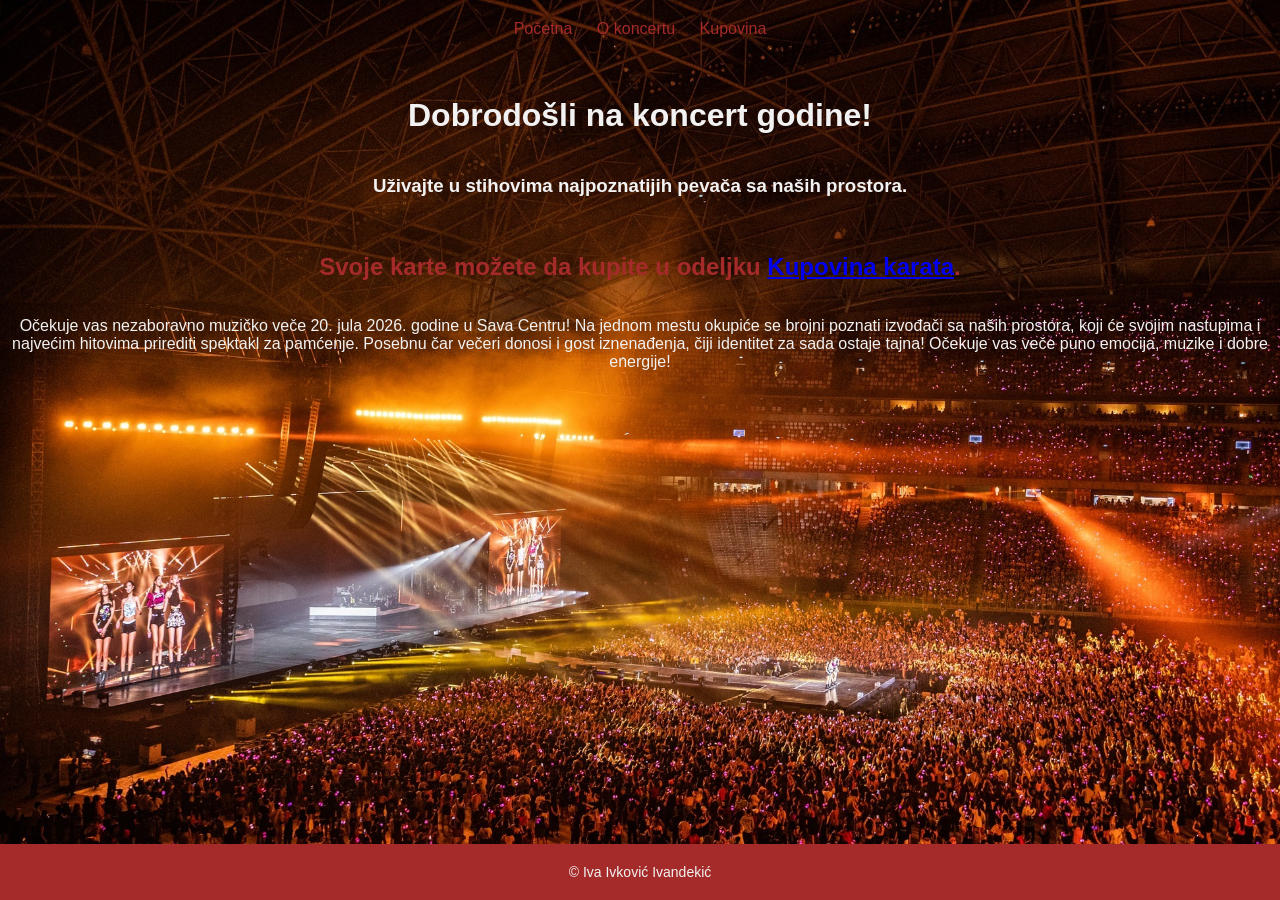
<file: index.html>
<!DOCTYPE html>
<html lang="sr">
<head>
    <meta charset="UTF-8">
    <meta name="author" content="Iva Ivković Ivandekić">
    <meta name="description" content="Saznajte sve o koncertu godine! Pogledajte
    informacije i kupite svoje karte na vreme.">
    <meta name="keywords" content="koncert, koncert godine, sava centar, natasa bekvalac,
    zdravko colic, jelena rozga">

    <meta property="og:url" content="https://ivkoviciiva.github.io/IvaIvkovicIvandekicVD2026/">
    <meta property="og:type" content="website">
    <meta property="og:title" content="Koncert godine-informacije i karte">
    <meta property="og:description" content="Očekuje vas nezaboravno muzičko veče 
    20. jula 2026. godine u Sava Centru!">
    <meta property="og:image" content="https://ivkoviciiva.github.io/IvaIvkovicIvandekicVD2026/slike/pozadina.jpg"/>
   
    <title>Koncert godine</title>
    <link rel="stylesheet" href="style.min.css">
    <link rel="icon" href="slike/favicon.ico">

</head>
<body>

<div id="fb-root"></div>
<script>(function(d, s, id) {
var js, fjs = d.getElementsByTagName(s)[0];
if (d.getElementById(id)) return;
js = d.createElement(s); js.id = id;
js.src = "https://connect.facebook.net/en_US/sdk.js#xfbml=1&version=v3.0";
fjs.parentNode.insertBefore(js, fjs);
}(document, 'script', 'facebook-jssdk'));</script>

<style>
    body {
    background-image: url("slike/pozadina.jpg");
    background-repeat: no-repeat;
    background-size: cover;
    background-attachment: fixed;
}
</style>

<nav>
    <a href="index.html">Početna</a>
    <a href="okoncertu.html">O koncertu</a>
    <a href="kupovina.html">Kupovina</a>
</nav>

<br>

<h1>Dobrodošli na koncert godine!</h1>
<h3>Uživajte u stihovima najpoznatijih pevača sa naših prostora.</h3>

<br> 

<h2>Svoje karte možete da kupite u odeljku <a href="kupovina.html">Kupovina karata</a>.</h2>

<p>Očekuje vas nezaboravno muzičko veče 20. jula 2026. godine u Sava Centru!
Na jednom mestu okupiće se brojni poznati izvođači sa naših prostora, koji će svojim 
nastupima i najvećim hitovima prirediti spektakl za pamćenje. Posebnu čar večeri donosi 
i gost iznenađenja, čiji identitet za sada ostaje tajna! Očekuje vas veče puno emocija, 
muzike i dobre energije!</p>

<div class="fb-share-button"
data-href="https://ivkoviciiva.github.io/IvaIvkovicIvandekicVD2026/"
data-layout="button_count">
</div>

<footer>
    <p>© Iva Ivković Ivandekić</p>
</footer>

<script src="script.min.js"></script>

</body>
</html>
</file>
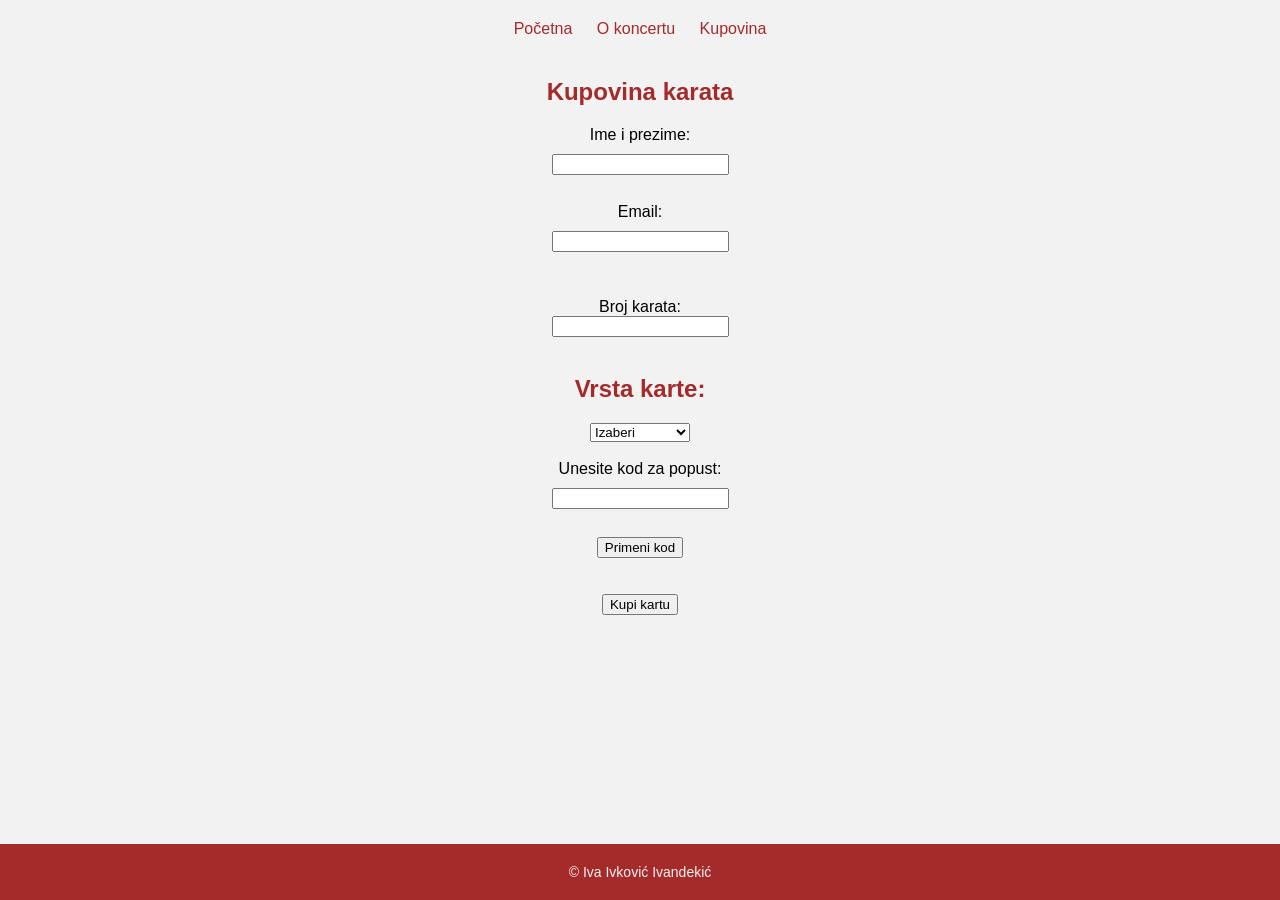
<file: kupovina.html>
<!DOCTYPE html>
<html lang="sr">
<head>
    <meta charset="UTF-8">
    <meta name="author" content="Iva Ivković Ivandekić">
    <meta name="description" content="Odaberite vrstu karte i kupite je na vreme!">
    <meta name="keywords" content="koncert, koncert godine, sava centar, natasa bekvalac,
    zdravko colic, jelena rozga">
    <title>Kupovina karata</title>
    <link rel="stylesheet" href="style.min.css">
    <link rel="icon" href="slike/favicon.ico">

</head>
<body>

<nav>
    <a href="index.html">Početna</a>
    <a href="okoncertu.html">O koncertu</a>
    <a href="kupovina.html">Kupovina</a>
</nav>

<h2>Kupovina karata</h2>

<form id="kupovinaKarata">
    <label for="imeiprezime">Ime i prezime:</label> <br>
    <input type="text" id="imeiprezime" name="imeiprezime">

    <br>

    <label for="email">Email:</label> <br>
    <input type="email" id="email" name="email">

    <br><br>

    <label for="brojKarata">Broj karata:</label><br>
    <input type="number" id="brojKarata" min="1">

    <br><br>
    
    
    <h2>Vrsta karte:</h2>
    <select id="vrstaKarte">
        <option selected>Izaberi</option>
        <option value="parter">parter</option>
        <option value="istok">tribine-istok</option>
        <option value="jug">tribine-jug</option>
        <option value="zapad">tribine-zapad</option>
        <option value="vip">VIP karte</option>
    </select>

    <br><br>

    <label for="kod">Unesite kod za popust:</label> <br>
    <input type="text" id="kod" name="kod">
    <br>
    <button type="button" id="dugmePopust">Primeni kod</button>

    <br><br><br>

    <button type="submit">Kupi kartu</button>

    <p id="poruka"></p>
   

</form>

<footer>
    <p>© Iva Ivković Ivandekić</p>
</footer>

<script src="script.min.js"></script>

</body>
</html>
</file>
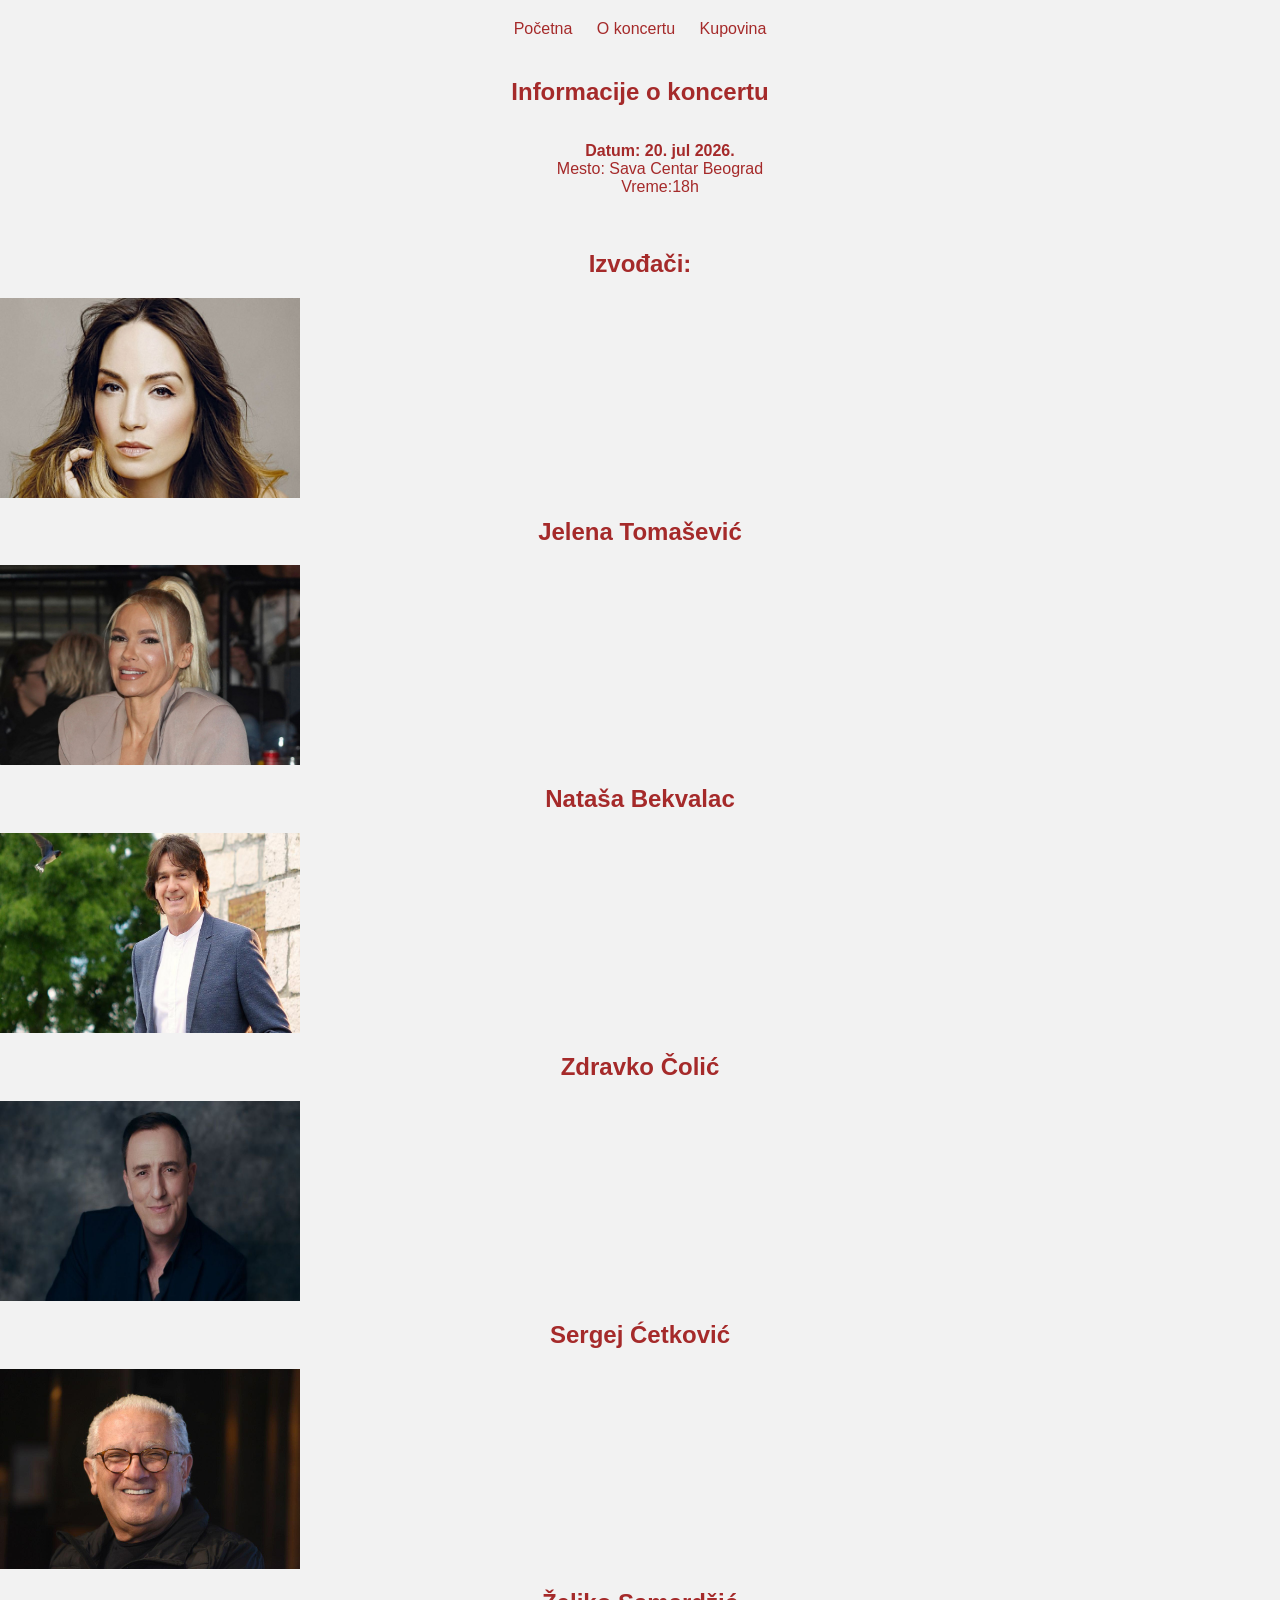
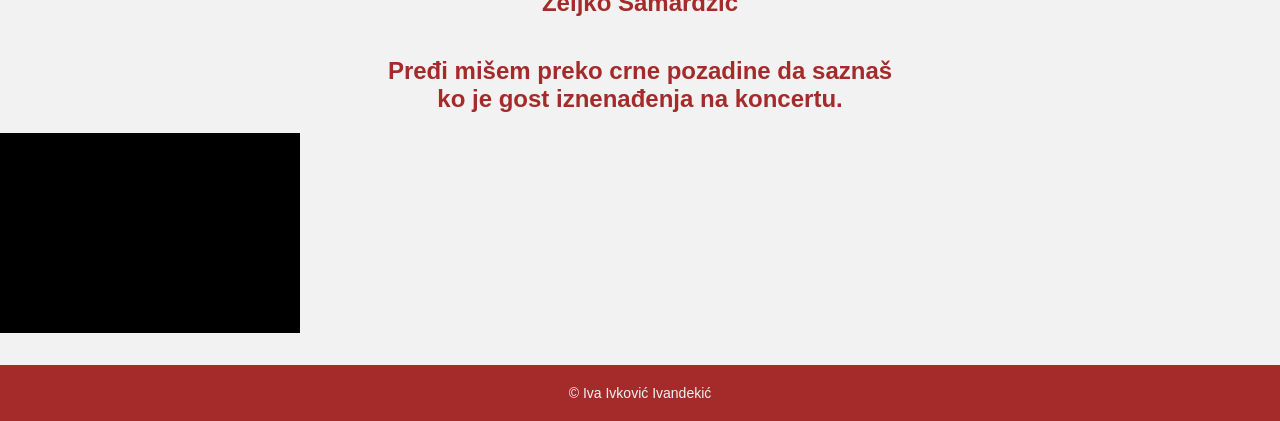
<file: okoncertu.html>
<!DOCTYPE html>
<html lang="sr">
<head>
    <meta charset="UTF-8">
    <meta name="author" content="Iva Ivković Ivandekić">
    <meta name="description" content="Saznajte ko su izvođači i ko će biti gost 
    iznenađenja.">
    <meta name="keywords" content="koncert, koncert godine, sava centar, natasa bekvalac,
    zdravko colic, jelena rozga">
    <title>Izvođači i gost iznenađenja</title>
    <link rel="stylesheet" href="style.min.css">
    <link rel="icon" href="slike/favicon.ico">

</head>
<body>

<nav>
    <a href="index.html">Početna</a>
    <a href="okoncertu.html">O koncertu</a>
    <a href="kupovina.html">Kupovina</a>
</nav>

<h2>Informacije o koncertu</h2>

<ul>
    <li>Datum: 20. jul 2026.</li>
    <li>Mesto: Sava Centar Beograd</li>
    <li>Vreme:18h</li>
</ul>

<br>
<h2>Izvođači:</h2>

<img src="slike/jelenatomasevic.jpg" alt="Jelena Tomasevic">
<h2>Jelena Tomašević</h2>

<img src="slike/natasabekvalac.jpg" alt="Natasa Bekvalac">
<h2>Nataša Bekvalac</h2>

<img src="slike/zdravkocolic.jpg" alt="Zdravko Colic">
<h2>Zdravko Čolić</h2>

<img src="slike/sergejcetkovic.jpg" alt="Sergej Cetkovic">
<h2>Sergej Ćetković</h2>

<img src="slike/zeljkosamardzic.jpg" alt="Zeljko Samardzic">
<h2>Željko Samardžić</h2>

<h2>Pređi mišem preko crne pozadine da saznaš<br>
    ko je gost iznenađenja na koncertu.</h2>
<img id="gostIznenadjenja" src="slike/crnapozadina.jpg" alt="gost iznenadjenja">
<p id="porukaGost"></p>

<footer>
    <p>© Iva Ivković Ivandekić</p>
</footer>

<script src="script.min.js"></script>

</body>
</html>
</file>
<file: style.min.css>
h2,nav a,ul li{color:brown}body,footer{text-align:center}body{font-family:Arial;background:#f2f2f2;min-height:100vh;display:flex;flex-direction:column;margin:0}nav{margin:20px}nav a{margin:10px;text-decoration:none}nav a:hover{color:#000}h1,h3,p{color:#f2f2f2}ul li{list-style:none}ul li:first-child{font-weight:700}input[type=email],input[type=text]{display:block;margin:10px auto}button:hover{background:#000;color:#fff}img{width:300px;height:200px}footer{background-color:brown;color:#fff;padding:20px;margin-top:auto}footer p{margin:0;font-size:14px}
</file>
